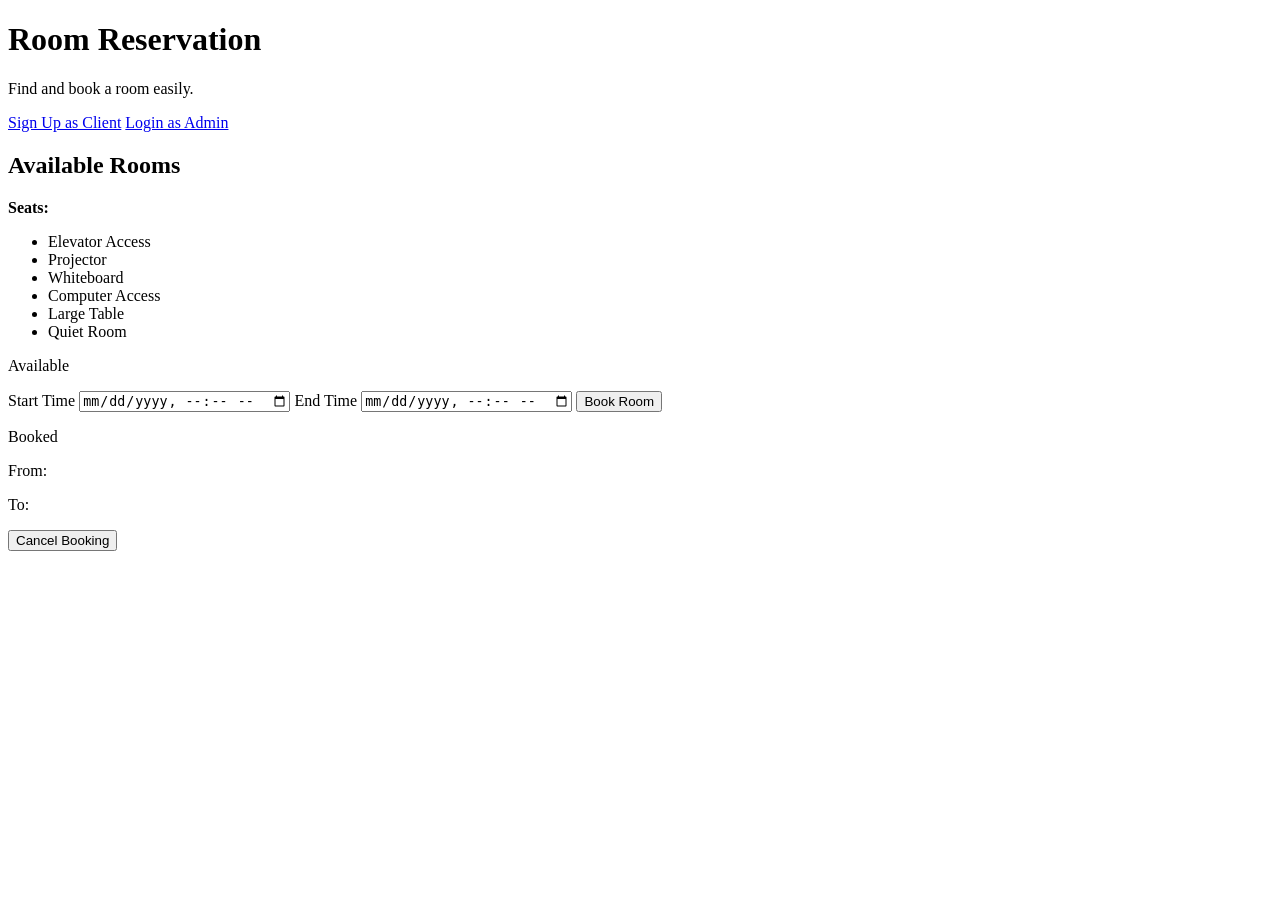
<file: RoomReservationService/RoomReservationService/room-reservation/demo/src/main/resources/templates/index.html>
<!DOCTYPE html>
<html xmlns:th="http://www.thymeleaf.org">
<head>
    <title>Room Reservation</title>
    <link rel="stylesheet" th:href="@{/style.css}">
</head>

<body>

<div class="page">

    <!-- HERO -->
    <div class="hero-card">
        <h1>Room Reservation</h1>
        <p>Find and book a room easily.</p>

        <div class="button-row">
            <a href="/signup" class="btn green">Sign Up as Client</a>
            <a href="/login" class="btn dark">Login as Admin</a>
        </div>
    </div>

    <!-- ROOMS -->
    <div class="rooms-section">
        <h2>Available Rooms</h2>

        <div class="rooms-grid">

            <!-- ✅ LOOP -->
            <div class="room-card" th:each="room : ${rooms}">

                <h3 th:text="${room.name}"></h3>

                <!-- ✅ FIXED FIELD -->
                <p><strong>Seats:</strong> <span th:text="${room.seats}"></span></p>

                <ul>
                    <li th:if="${room.elevatorAccess}">Elevator Access</li>
                    <li th:if="${room.projector}">Projector</li>
                    <li th:if="${room.whiteboard}">Whiteboard</li>
                    <li th:if="${room.computerAccess}">Computer Access</li>
                    <li th:if="${room.largeTable}">Large Table</li>
                    <li th:if="${room.quietRoom}">Quiet Room</li>
                </ul>

                <!-- 🟢 AVAILABLE -->
                <div th:if="${!room.booked}">
                    <p class="available">Available</p>

                    <form th:action="@{/book/{id}(id=${room.id})}" method="post">

                        <label>Start Time</label>
                        <input type="datetime-local" name="startTime" required>

                        <label>End Time</label>
                        <input type="datetime-local" name="endTime" required>

                        <button class="btn green" type="submit">Book Room</button>
                    </form>
                </div>

                <!-- 🔴 BOOKED -->
                <div th:if="${room.booked}">
                    <p class="booked">Booked</p>

                    <p>
                        From:
                        <span th:text="${room.bookingStart != null ? #temporals.format(room.bookingStart, 'yyyy-MM-dd HH:mm') : 'N/A'}"></span>
                    </p>

                    <p>
                        To:
                        <span th:text="${room.bookingEnd != null ? #temporals.format(room.bookingEnd, 'yyyy-MM-dd HH:mm') : 'N/A'}"></span>
                    </p>

                    <form th:action="@{/cancel/{id}(id=${room.id})}" method="post">
                        <button class="btn danger" type="submit">Cancel Booking</button>
                    </form>
                </div>

            </div>

        </div>
    </div>

</div>

</body>
</html>
</file>
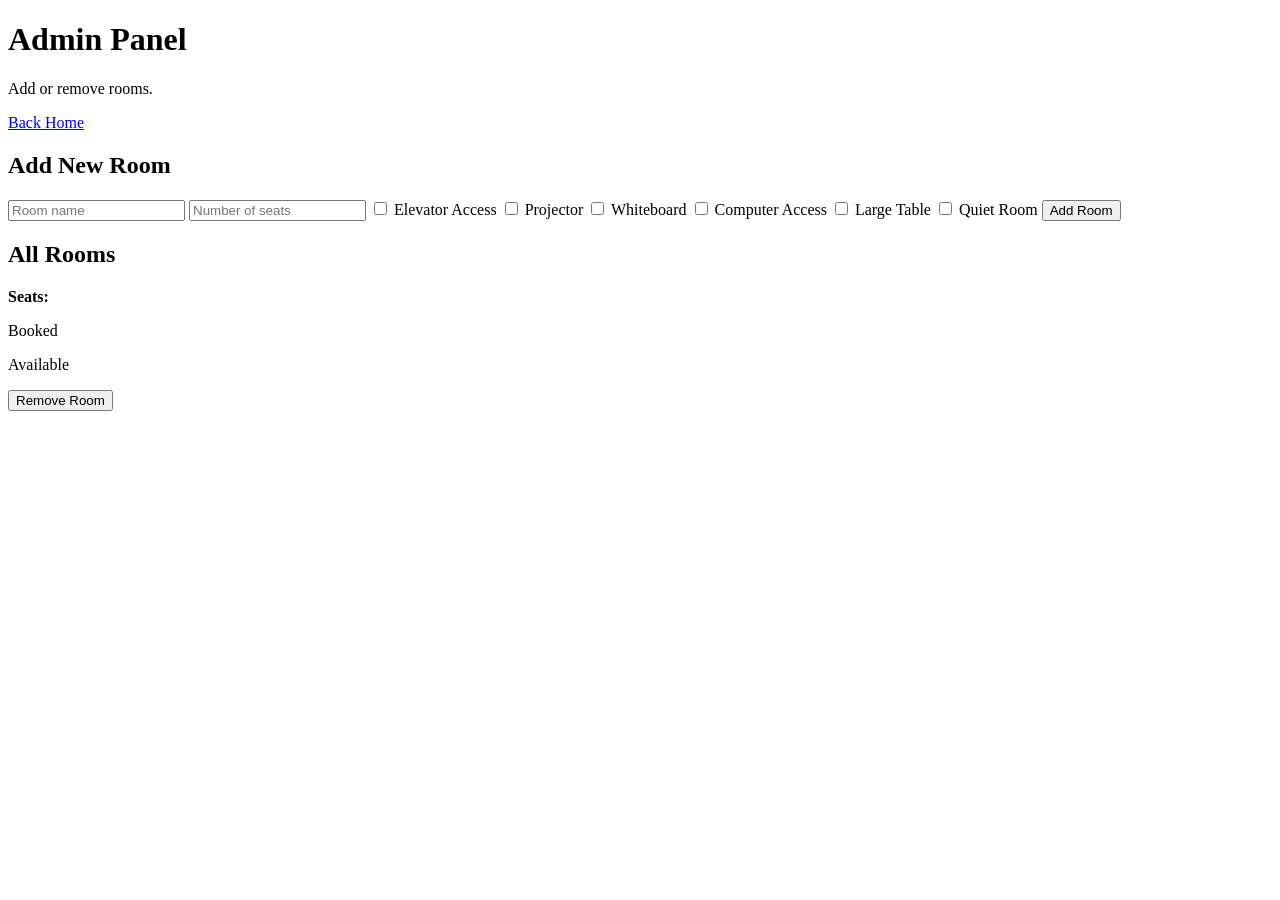
<file: RoomReservationService/RoomReservationService/room-reservation/demo/src/main/resources/templates/admin.html>
<!DOCTYPE html>
<html xmlns:th="http://www.thymeleaf.org">
<head>
    <title>Admin Panel</title>
    <link rel="stylesheet" th:href="@{/style.css}">
</head>
<body>

<div class="page">
    <div class="hero-card">
        <h1>Admin Panel</h1>
        <p>Add or remove rooms.</p>
        <a href="/" class="btn green">Back Home</a>
    </div>

    <div class="form-card">
        <h2>Add New Room</h2>

        <form th:action="@{/admin/add}" th:object="${room}" method="post">
            <input type="text" th:field="*{name}" placeholder="Room name" required>
            <input type="number" th:field="*{seats}" placeholder="Number of seats" required>

            <label><input type="checkbox" th:field="*{elevatorAccess}"> Elevator Access</label>
            <label><input type="checkbox" th:field="*{projector}"> Projector</label>
            <label><input type="checkbox" th:field="*{whiteboard}"> Whiteboard</label>
            <label><input type="checkbox" th:field="*{computerAccess}"> Computer Access</label>
            <label><input type="checkbox" th:field="*{largeTable}"> Large Table</label>
            <label><input type="checkbox" th:field="*{quietRoom}"> Quiet Room</label>

            <button class="btn green" type="submit">Add Room</button>
        </form>
    </div>

    <section class="rooms-section">
        <h2>All Rooms</h2>

        <div class="rooms-grid">
            <div class="room-card" th:each="room : ${rooms}">
                <h3 th:text="${room.name}"></h3>
                <p><strong>Seats:</strong> <span th:text="${room.seats}"></span></p>

                <p th:if="${room.booked}" class="booked">Booked</p>
                <p th:if="${!room.booked}" class="available">Available</p>

                <form th:action="@{/admin/delete/{id}(id=${room.id})}" method="post">
                    <button class="btn danger" type="submit">Remove Room</button>
                </form>
            </div>
        </div>
    </section>
</div>

</body>
</html>
</file>
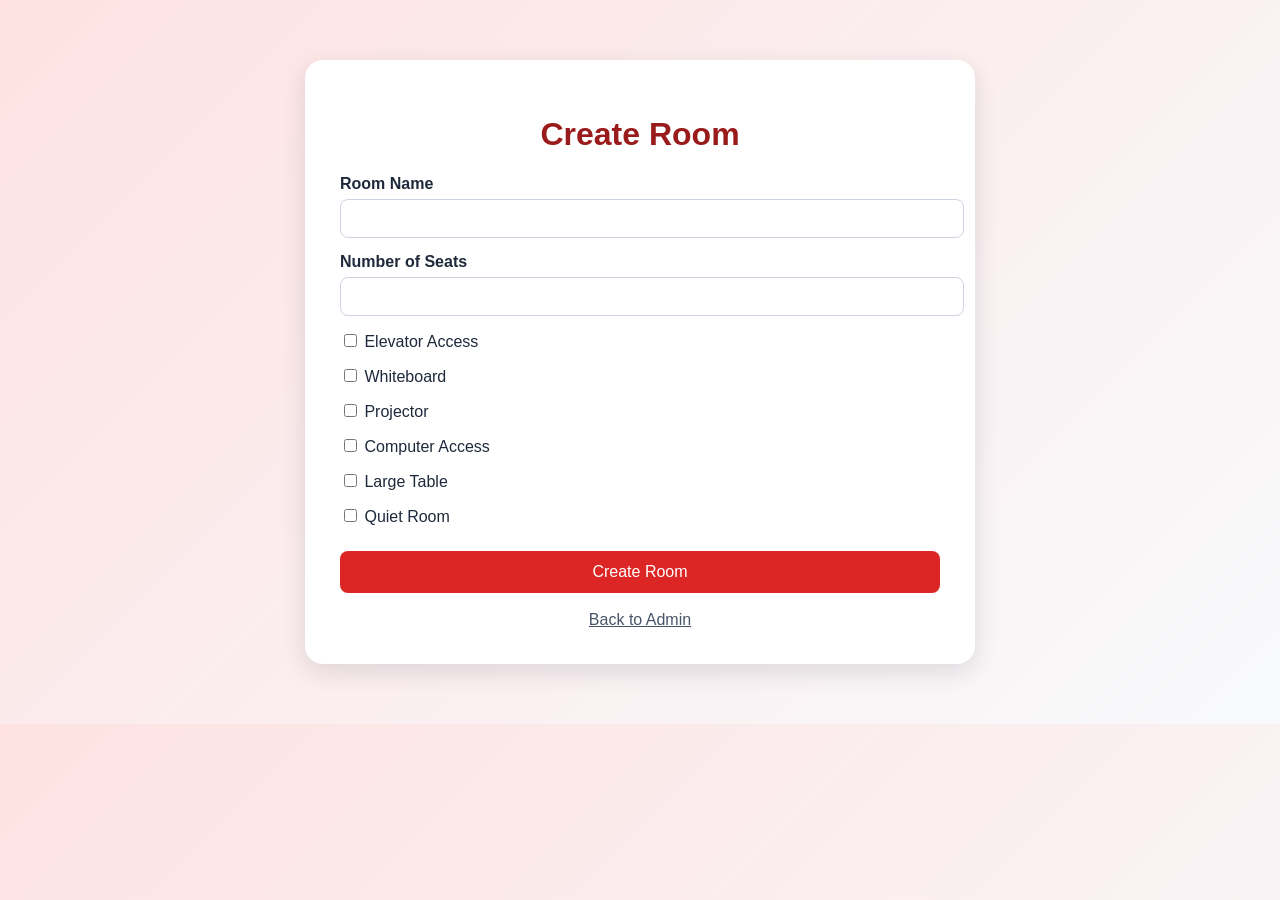
<file: RoomReservationService/RoomReservationService/room-reservation/demo/src/main/resources/templates/create-rooms.html>
<!DOCTYPE html>
<html lang="en">
<head>
    <meta charset="UTF-8">
    <title>Create Room</title>
    <style>
        body {
            margin: 0;
            font-family: Arial, sans-serif;
            background: linear-gradient(135deg, #fee2e2, #f8fafc);
            color: #1e293b;
        }

        .container {
            max-width: 600px;
            margin: 60px auto;
            background: white;
            padding: 35px;
            border-radius: 18px;
            box-shadow: 0 8px 24px rgba(15, 23, 42, 0.12);
        }

        h1 {
            text-align: center;
            color: #991b1b;
        }

        label {
            display: block;
            margin-top: 15px;
            font-weight: bold;
        }

        input[type="text"],
        input[type="number"] {
            width: 100%;
            padding: 11px;
            margin-top: 6px;
            border: 1px solid #cbd5e1;
            border-radius: 8px;
        }

        .check label {
            font-weight: normal;
        }

        .btn {
            width: 100%;
            margin-top: 25px;
            padding: 12px;
            border: none;
            border-radius: 8px;
            background: #dc2626;
            color: white;
            font-size: 16px;
            cursor: pointer;
        }

        .btn:hover {
            background: #b91c1c;
        }

        .back {
            display: block;
            text-align: center;
            margin-top: 18px;
            color: #475569;
        }
    </style>
</head>
<body>

<div class="container">
    <h1>Create Room</h1>

    <form method="post" action="/admin/home/create">
        <label>Room Name</label>
        <input type="text" name="name" required>

        <label>Number of Seats</label>
        <input type="number" name="numberOfSeats" min="1" required>

        <div class="check">
            <label><input type="checkbox" name="elevatorAccess"> Elevator Access</label>
            <label><input type="checkbox" name="whiteboard"> Whiteboard</label>
            <label><input type="checkbox" name="projector"> Projector</label>
            <label><input type="checkbox" name="computerAccess"> Computer Access</label>
            <label><input type="checkbox" name="largeTable"> Large Table</label>
            <label><input type="checkbox" name="quietRoom"> Quiet Room</label>
        </div>

        <button type="submit" class="btn">Create Room</button>
    </form>

    <a href="/admin/home" class="back">Back to Admin</a>
</div>

</body>
</html>
</file>
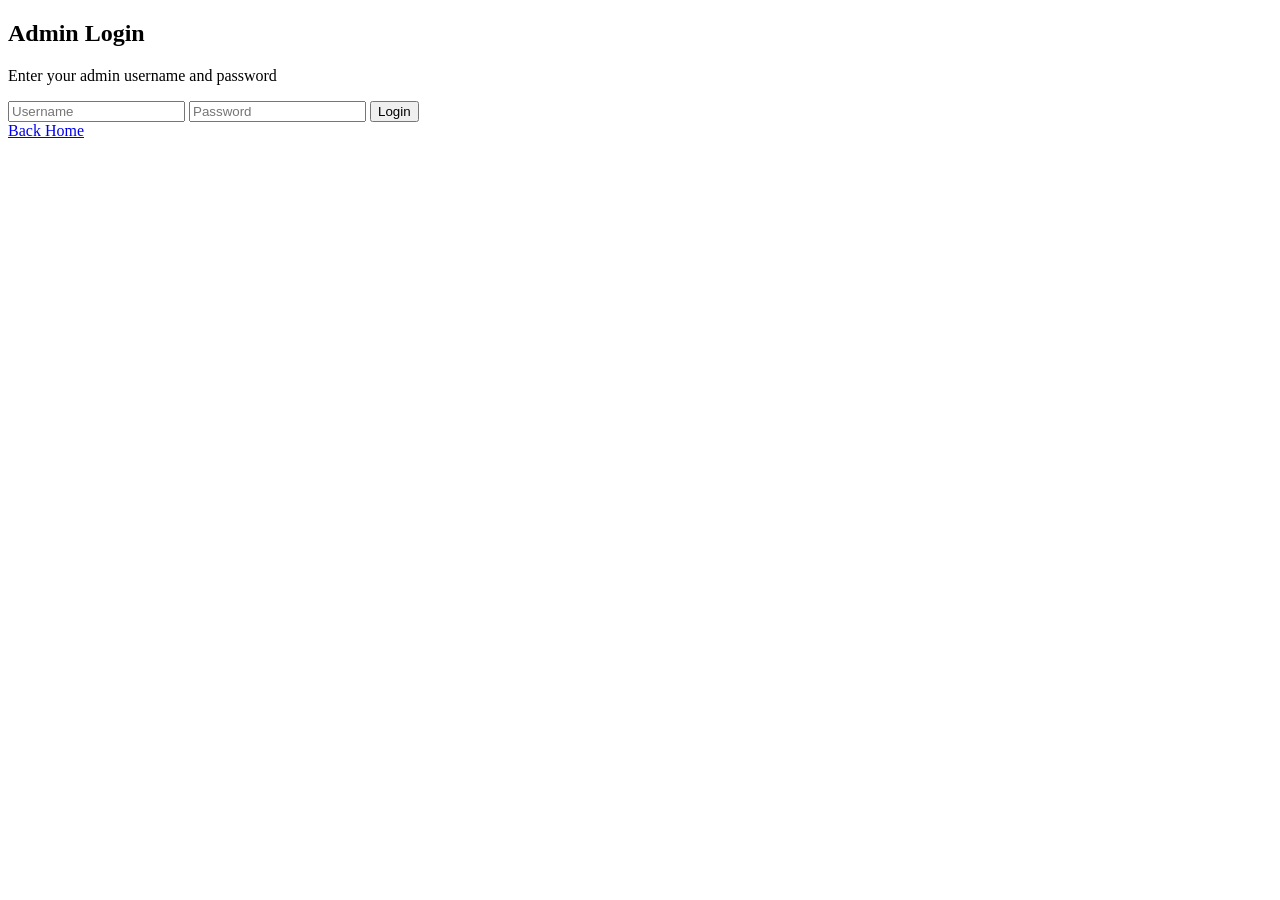
<file: RoomReservationService/RoomReservationService/room-reservation/demo/src/main/resources/templates/login.html>
<!DOCTYPE html>
<html xmlns:th="http://www.thymeleaf.org">

   
<head>
    <title>Admin Login</title>
  <link rel="stylesheet" th:href="@{/style.css}">
</head>
<body>

<div class="page">
    <div class="hero-card login-card">

        <h2>Admin Login</h2>
        <p>Enter your admin username and password</p>

        <form action="/login" method="post" class="login-form">
            <input type="text" name="username" placeholder="Username" required />

            <input type="password" name="password" placeholder="Password" required />

            <button type="submit" class="btn green">Login</button>
        </form>

        <a href="/" class="back-link">Back Home</a>

    </div>
</div>

</body>
</html>
</file>
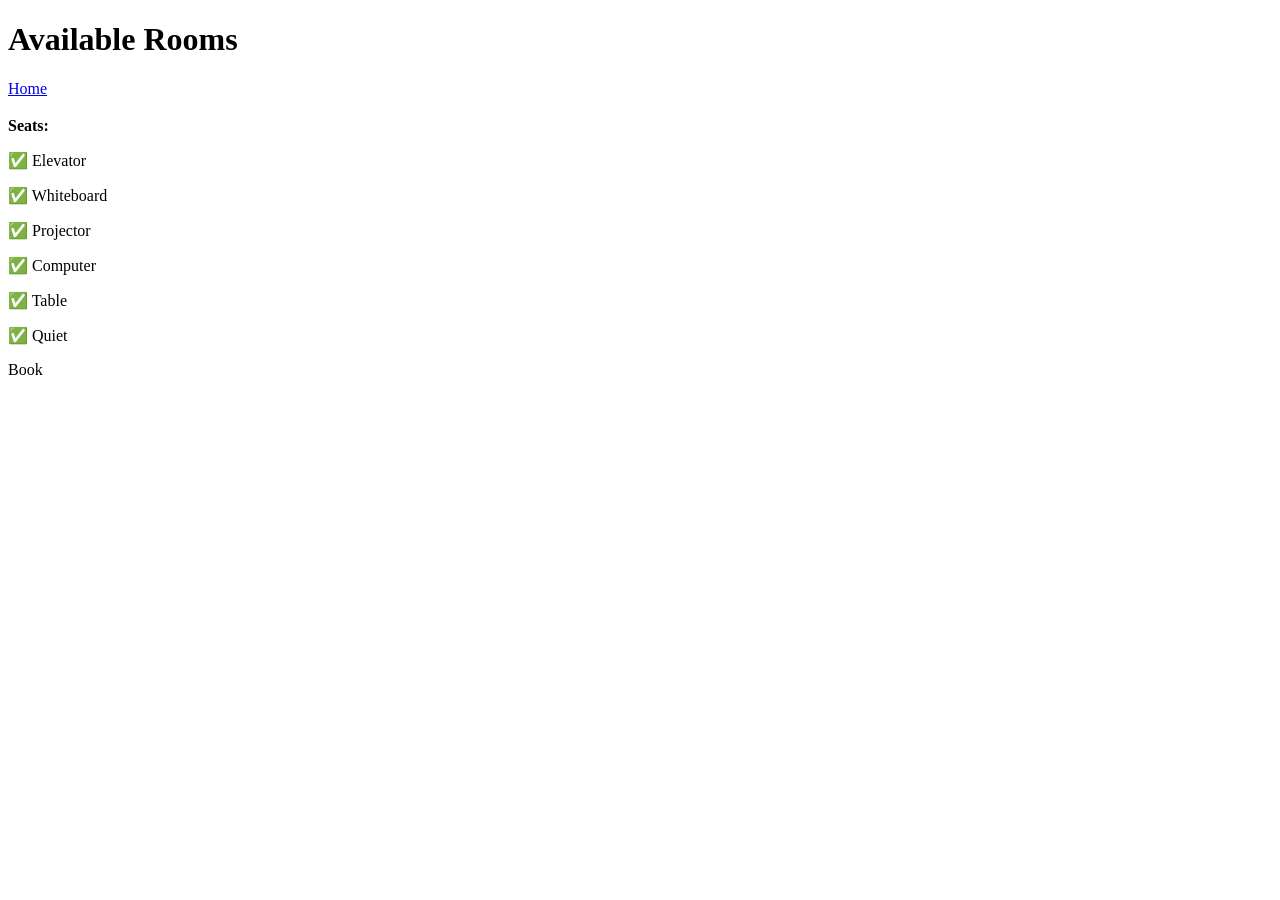
<file: RoomReservationService/RoomReservationService/room-reservation/demo/src/main/resources/templates/rooms.html>
<!DOCTYPE html>
<html xmlns:th="http://www.thymeleaf.org">
<head>
    <title>Rooms</title>
  <link rel="stylesheet" th:href="@{/style.css}">
</head>
<body>

<div class="page">

    <div class="top-bar">
        <h1>Available Rooms</h1>
        <a href="/" class="btn dark small">Home</a>
    </div>

    <div class="room-grid">
        <div class="room-card" th:each="room : ${rooms}">
            <h3 th:text="${room.name}"></h3>

            <p><strong>Seats:</strong>
                <span th:text="${room.numberOfSeats}"></span>
            </p>

            <div th:if="${room.features != null and !room.features.isEmpty()}">
                <p th:if="${room.features[0].elevatorAccess}">✅ Elevator</p>
                <p th:if="${room.features[0].whiteboard}">✅ Whiteboard</p>
                <p th:if="${room.features[0].projector}">✅ Projector</p>
                <p th:if="${room.features[0].computerAccess}">✅ Computer</p>
                <p th:if="${room.features[0].largeTable}">✅ Table</p>
                <p th:if="${room.features[0].quietRoom}">✅ Quiet</p>
            </div>

            <a th:href="@{/book/{id}(id=${room.id})}" class="btn green small">Book</a>
        </div>
    </div>

</div>

</body>
</html>
</file>
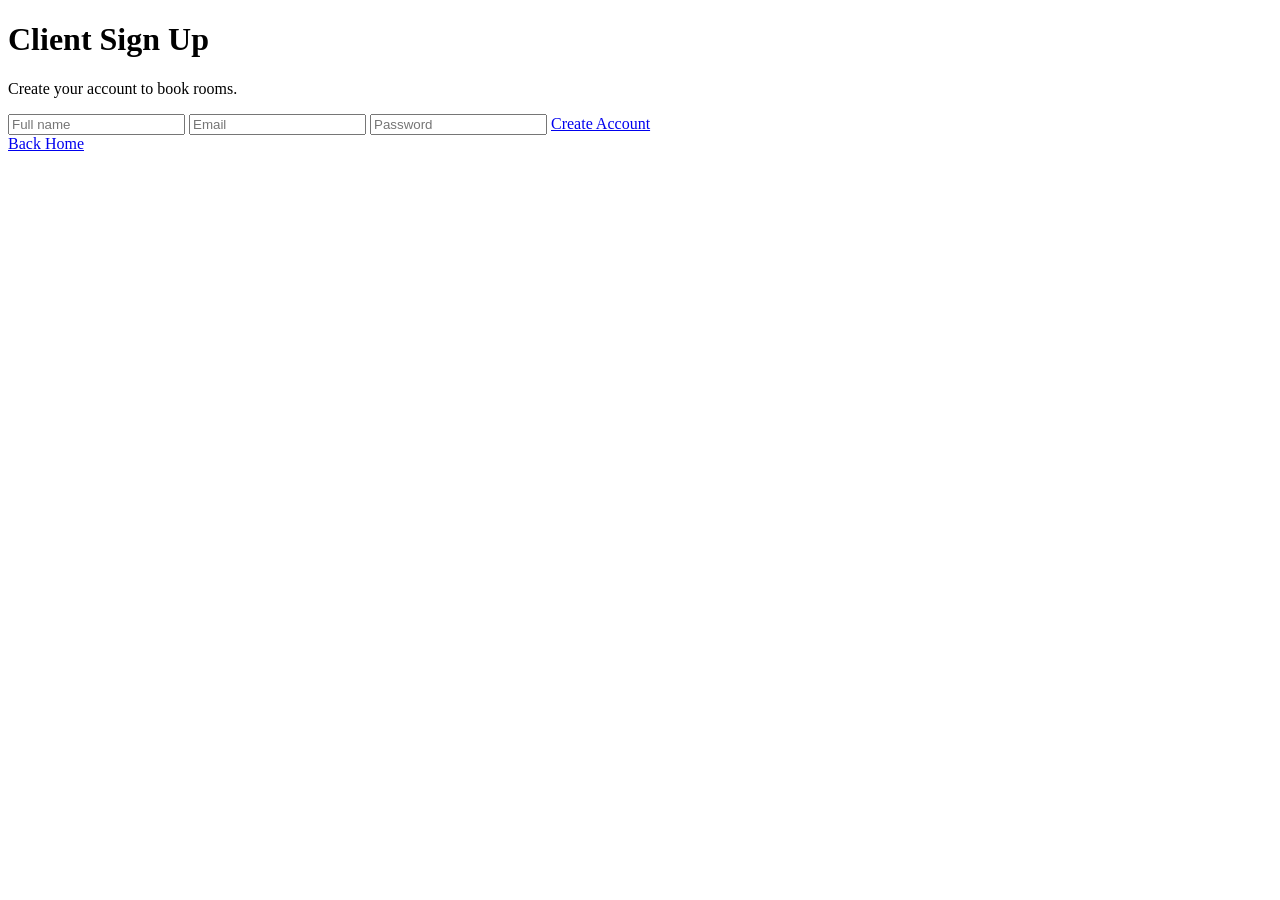
<file: RoomReservationService/RoomReservationService/room-reservation/demo/src/main/resources/templates/signup.html>
<!DOCTYPE html>
<html xmlns:th="http://www.thymeleaf.org">

<html>
<head>
    <title>Client Sign Up</title>
   <link rel="stylesheet" th:href="@{/style.css}">
</head>
<body>

<div class="page">
    <div class="form-card">
        <h1>Client Sign Up</h1>
        <p>Create your account to book rooms.</p>

        <form>
            <input type="text" placeholder="Full name">
            <input type="email" placeholder="Email">
            <input type="password" placeholder="Password">

            <a href="/" class="btn green">Create Account</a>
        </form>

        <a href="/" class="link">Back Home</a>
    </div>
</div>

</body>
</html>
</file>
